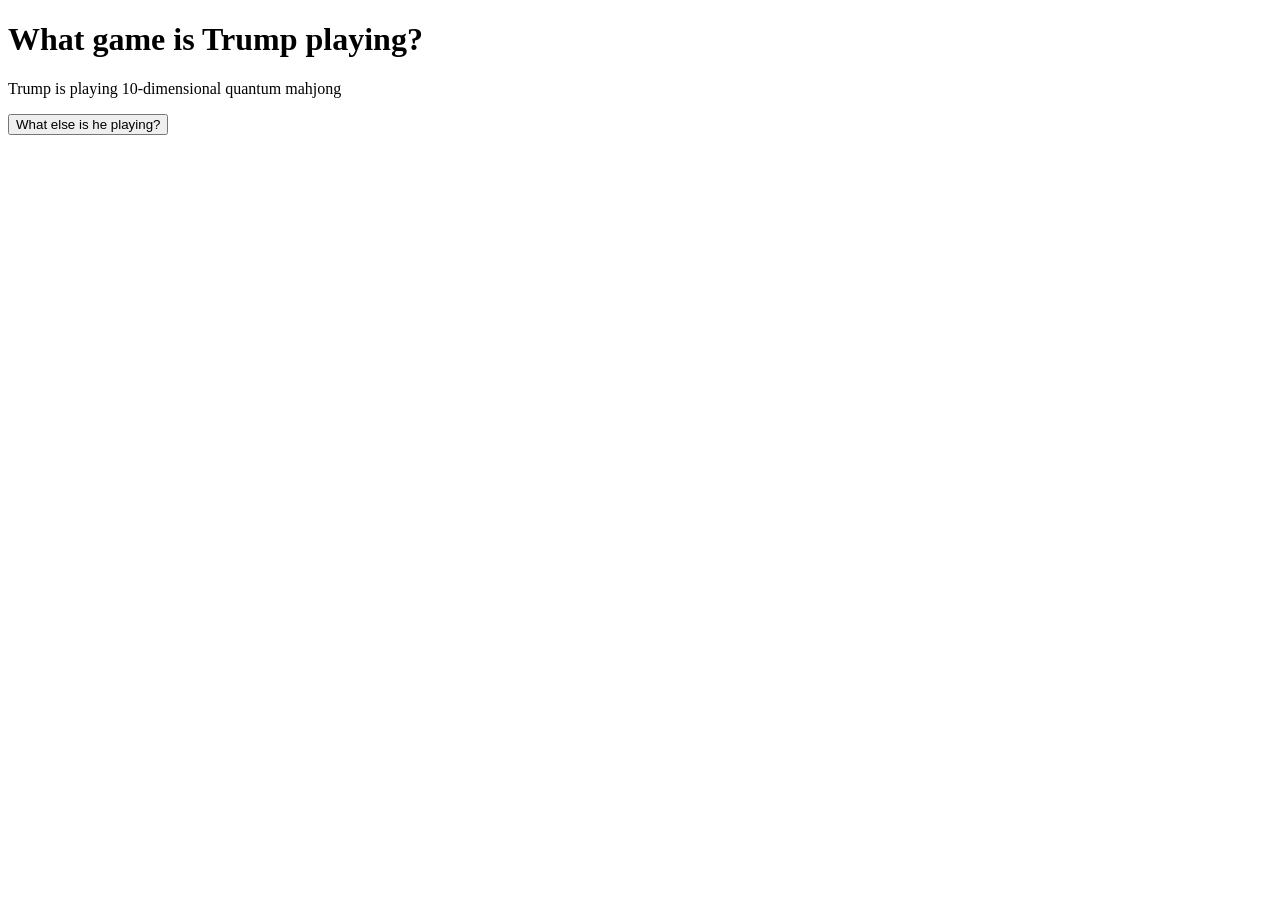
<file: index.html>
<!DOCTYPE HTML>
<html>

<head>
    <script src="https://code.jquery.com/jquery-2.2.4.min.js"></script>
    <script src="trump.js"></script>
    <link href="styles.css" rel="stylesheet"/>
    <title>What's Trump playing?</title>
</head>

<body>
    <h1>What game is Trump playing?</h1>
    <p>Trump is playing <span id="game"></span></p>
    <button id="reTrump">What else is he playing?</button>
    <img src="trump.png" width="150" height="150" id="trump" />
</body>

</html>
</file>
<file: styles.css>
#trump {
    position: absolute;
    display: none;
}
</file>
